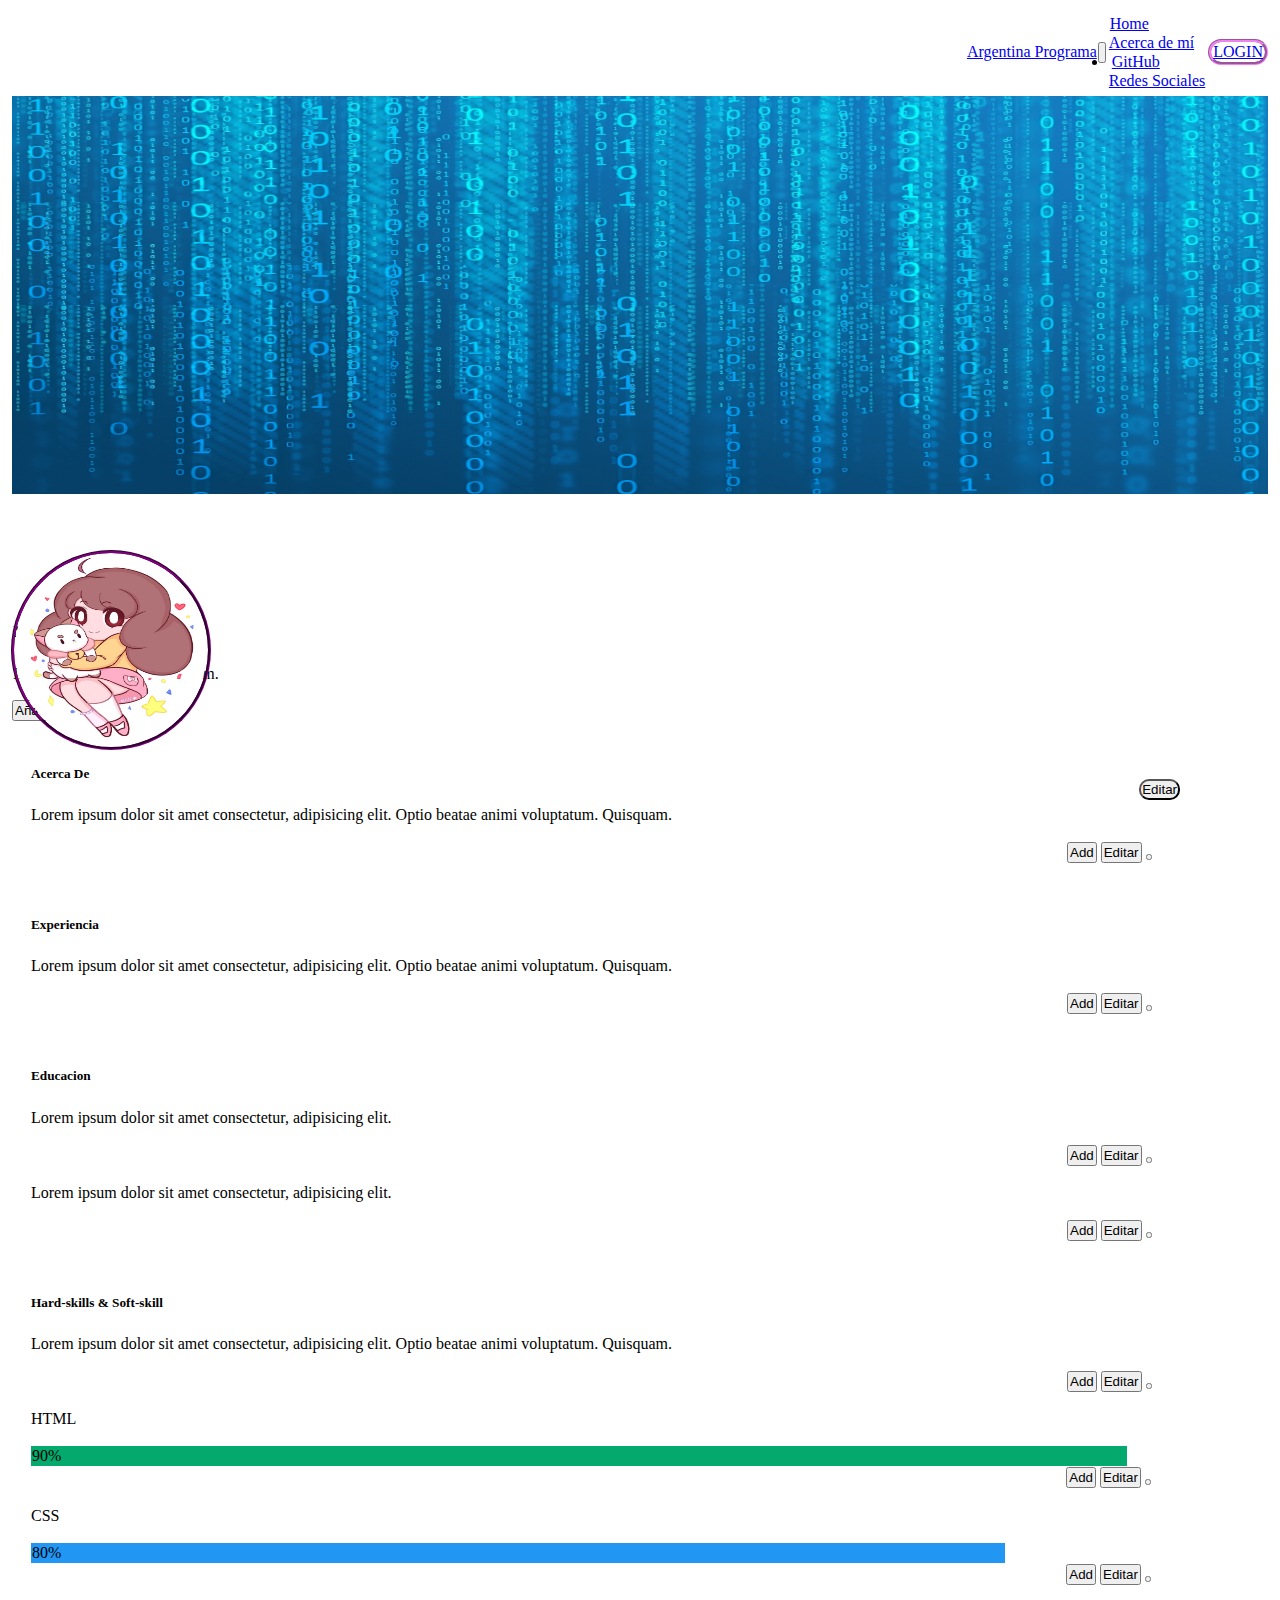
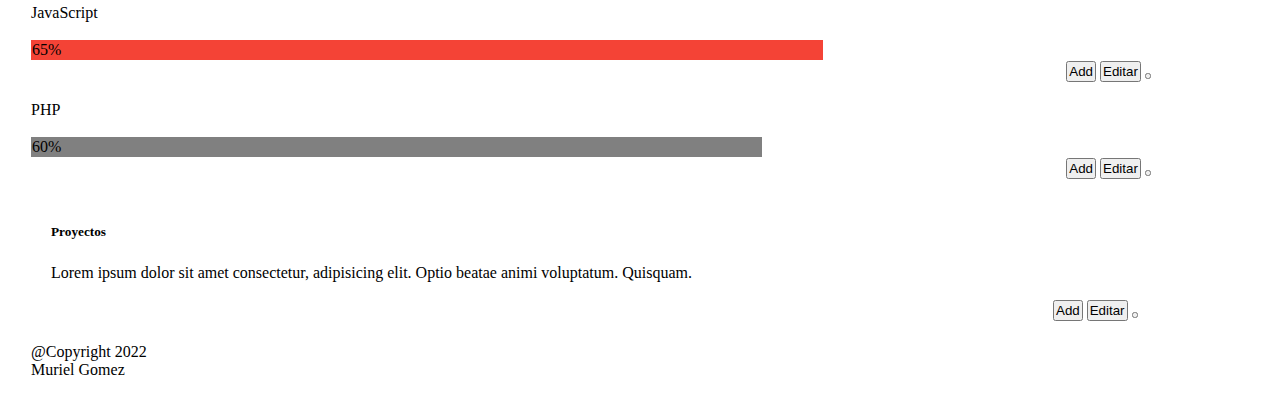
<file: index.html>
<!DOCTYPE html>
<html lang="en">
<head>
    <meta charset="UTF-8">
    <meta http-equiv="X-UA-Compatible" content="IE=edge">
    <meta name="viewport" content="width=device-width, initial-scale=1.0">
    <link href="https://cdn.jsdelivr.net/npm/bootstrap@5.0.1/dist/css/bootstrap.min.css" rel="stylesheet" integrity="sha384-+0n0xVW2eSR5OomGNYDnhzAbDsOXxcvSN1TPprVMTNDbiYZCxYbOOl7+AMvyTG2x" crossorigin="anonymous">
    <link rel="stylesheet" href="css/styles.css">
  
 
    <title>Argentina Programa</title>
</head>
<body>
    <div class="menu-margen-interno" id="menu-int">
  <nav class="navbar navbar-expand-sm navbar-dark bg-dark " id="items">
    <a class="navbar-brand p-4" href="#"> Argentina Programa</a>
    <button class="navbar-toggler" type="button" data-toggle="collapse" data-target="#navbarNavAltMarkup" aria-controls="navbarNavAltMarkup" aria-expanded="false" aria-label="Toggle navigation">
      <span class="navbar-toggler-icon"></span>
    </button>
    
    <div class="collapse navbar-collapse me-auto mb-1 mb-lg-0" id="itemsnav">
      <div class="navbar-nav ">
        <div id="home" class="inicio">
        <a class="nav-item nav-link p-sm-4 " href="#">Home </a>
      </div>
        <a class="nav-item nav-link p-sm-4 " href="#">Acerca de mí</a>
        <li class="nav-item">
            <a title="Github" class="nav-link p-sm-4 " aria-current="page" rel="noopener" href="https://github.com/muurix" target="_blank"><i class="bi bi-github"></i> GitHub</a>
        </li>
        <a class="nav-item nav-link p-sm-4" href="#">Redes Sociales</a>
       
      </div>
    </div>
    <div class="login" id="login">
      <a class="nav-item nav-link "  href="formulario.html">LOGIN</a>
      
      </div>
  </nav>
    </div>
<div class="banner" id="img">
  <img class="imgbanner" src="css/fondo2.png" alt="">
</div>


    <div class="card" style="width: 100%;">
      <img class="card-img-top" id="fotoperfil" src="css/fotoperfil.jpg" alt="Card image cap">

      <div class="card-body" id="cartatext" >
        <h4 class="card-title" id="titulocarta">Muriel Gomez</h4>
        <p class="card-text">Informacion de contacto. lorem. </p>
        <button type="button" class="btn btn-primary" id="btnedit">Editar</button>
        <button type="button" class="btn btn-success">Añadir Sección</button>
        <button type="button" class="btn btn-light">Más</button>
      </div>

    </div>

    <div class="container-fluid" id="AcercaDe">
  <h5> Acerca De</h5>
  <p> Lorem ipsum dolor sit amet consectetur, adipisicing elit. Optio beatae animi voluptatum. Quisquam. 
    <div id="botones">
      <button type="button" class="btn btn-success">Add</button>
      <button type="button" class="btn btn-outline-dark" >Editar</button>
      <button type="button" class="btn btn-close"> </button>
    </div>
</div>
<div class="container-fluid" id="experiencia">
  <h5> Experiencia</h5>
  <p> Lorem ipsum dolor sit amet consectetur, adipisicing elit. Optio beatae animi voluptatum. Quisquam.
    <div id="botones">
      <button type="button" class="btn btn-success">Add</button>
      <button type="button" class="btn btn-outline-dark" >Editar</button>
      <button type="button" class="btn btn-close"> </button>
  </div>
</div>

<div class="container-fluid" id="Educacion">
  <h5> Educacion</h5>
  <p> Lorem ipsum dolor sit amet consectetur, adipisicing elit.</p> 
  
    <div id="botones">
      <button type="button" class="btn btn-success">Add</button>
      <button type="button" class="btn btn-outline-dark" >Editar</button>
      <button type="button" class="btn btn-close"> </button>
    </div>

    <p> Lorem ipsum dolor sit amet consectetur, adipisicing elit.</p> 
  
    <div id="botones">
      <button type="button" class="btn btn-success">Add</button>
      <button type="button" class="btn btn-outline-dark" >Editar</button>
      <button type="button" class="btn btn-close"> </button>
    </div>
</div>


<div class="container-fluid" id="Hard-skill">
  <h5> Hard-skills & Soft-skill</h5>
  <p> Lorem ipsum dolor sit amet consectetur, adipisicing elit. Optio beatae animi voluptatum. Quisquam. 
    <div id="botones">
      <button type="button" class="btn btn-success">Add</button>
      <button type="button" class="btn btn-outline-dark" >Editar</button>
      <button type="button" class="btn btn-close"> </button>
    </div>

    <p>HTML</p>
<div class="container">
  <div class="skills html">90%</div>
  <div id="botones">
    <button type="button" class="btn btn-success">Add</button>
    <button type="button" class="btn btn-outline-dark" >Editar</button>
    <button type="button" class="btn btn-close"> </button>
  </div>
</div>

<p>CSS</p>
<div class="container">
  <div class="skills css">80%</div>
  <div id="botones">
    <button type="button" class="btn btn-success">Add</button>
    <button type="button" class="btn btn-outline-dark" >Editar</button>
    <button type="button" class="btn btn-close"> </button>
  </div>
</div>

<p>JavaScript</p>
<div class="container">
  <div class="skills js">65%</div>
  <div id="botones">
    <button type="button" class="btn btn-success">Add</button>
    <button type="button" class="btn btn-outline-dark" >Editar</button>
    <button type="button" class="btn btn-close"> </button>
  </div>
</div>

<p>PHP</p>
<div class="container">
  <div class="skills php">60%</div>
  <div id="botones">
    <button type="button" class="btn btn-success">Add</button>
    <button type="button" class="btn btn-outline-dark" >Editar</button>
    <button type="button" class="btn btn-close"> </button>
  </div>
</div>
  

<div class="container-fluid" id="proyectos">
  <h5> Proyectos</h5>
  <p> Lorem ipsum dolor sit amet consectetur, adipisicing elit. Optio beatae animi voluptatum. Quisquam. 
    <div id="botones">
      <button type="button" class="btn btn-success">Add</button>
      <button type="button" class="btn btn-outline-dark" >Editar</button>
      <button type="button" class="btn btn-close"> </button>
    </div>
</div>

<footer class=" text-light bg-dark text-center">
@Copyright 2022
<br>
Muriel Gomez
</footer>
</div>

                
      

  <!-- JavaScript Bundle with Popper -->
<script src="https://cdn.jsdelivr.net/npm/bootstrap@5.2.1/dist/js/bootstrap.bundle.min.js" integrity="sha384-u1OknCvxWvY5kfmNBILK2hRnQC3Pr17a+RTT6rIHI7NnikvbZlHgTPOOmMi466C8" crossorigin="anonymous"></script>
</body>
</html>
</file>
<file: css/styles.css>
*{
    padding: 1px;
    box-sizing:border-box;
   
}

#items{
    display: flex;
    justify-content: end;
    align-items:center;
    
}
#itemsnav{}

img.imgbanner{
    height: 400px;
    width: 100%;
}
#fotoperfil{
    width: 200px;
    height: 200px;
    border-radius: 100px;
    border-style:groove;
    border-color: purple;
    position: absolute;
    bottom: 150px;

}
h4#titulocarta{
    display: flex;
    padding-top: 100px;
   
}
#btnedit{
 position: absolute;
 right: 100px;
 bottom: 100px;
border-radius: 10px;
}

#AcercaDe{
    border-radius: 10px;
    
}

.container-fluid{
    border-radius: 5px;
    padding: 10px;
    margin: 10px;

}
#botones{
   padding-left: 85%;
   justify-content:center;
}
#login{
    border-style:groove;
    border-radius: 15px;
    border-color: violet;
    font-weight: 500;
}
.html {width: 90%; background-color: #04AA6D;} /* Green */
.css {width: 80%; background-color: #2196F3;} /* Blue */
.js {width: 65%; background-color: #f44336;} /* Red */
.php {width: 60%; background-color: #808080;} /* Dark Grey *
</file>
